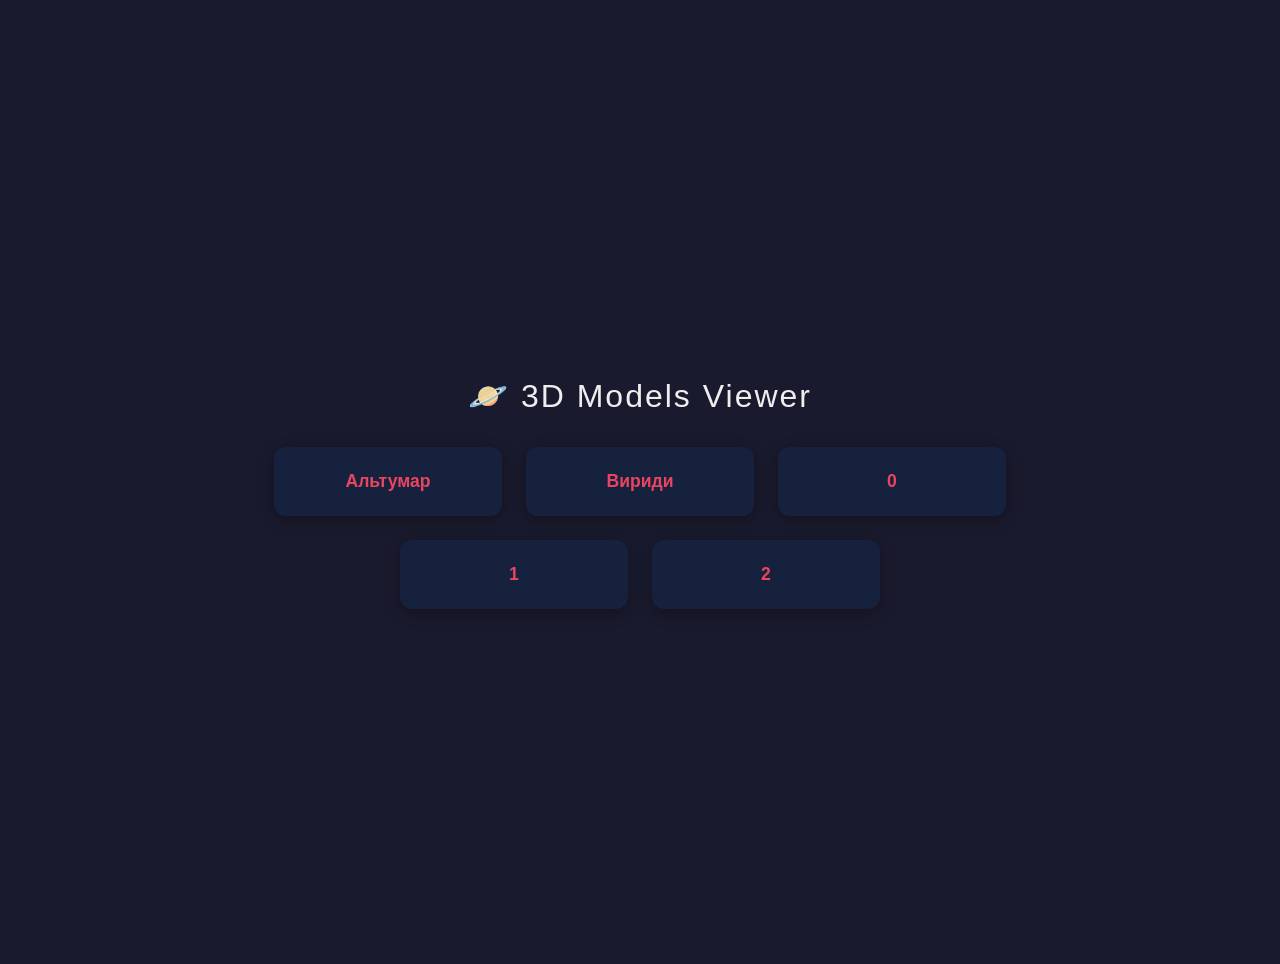
<file: index.html>
<!DOCTYPE html>
<html lang="ru">

<head>
    <meta charset="UTF-8">
    <meta name="viewport" content="width=device-width, initial-scale=1.0">
    <title>Модели – Комета</title>
    <style>
        body {
            margin: 0;
            padding: 2rem;
            background: #1a1a2e;
            color: #eee;
            font-family: 'Segoe UI', sans-serif;
            display: flex;
            flex-direction: column;
            align-items: center;
            justify-content: center;
            min-height: 100vh;
        }

        h1 {
            margin-bottom: 2rem;
            font-weight: 300;
            letter-spacing: 2px;
        }

        .gallery {
            display: flex;
            flex-wrap: wrap;
            gap: 1.5rem;
            justify-content: center;
            max-width: 800px;
        }

        .card {
            background: #16213e;
            border-radius: 12px;
            padding: 1.5rem;
            text-align: center;
            width: 180px;
            box-shadow: 0 4px 15px rgba(0, 0, 0, 0.3);
            transition: transform 0.2s;
        }

        .card:hover {
            transform: translateY(-5px);
        }

        .card a {
            color: #e94560;
            text-decoration: none;
            font-weight: bold;
            font-size: 1.1rem;
        }

        .card a:hover {
            text-decoration: underline;
        }

        .card p {
            margin-top: 0.5rem;
            font-size: 0.85rem;
            color: #a0a0a0;
        }
    </style>
</head>

<body>
    <h1>🪐 3D Models Viewer</h1>
    <div class="gallery" id="modelList">
        <!-- Модели будут здесь -->
    </div>

    <script>
        function clearModels() {
            localStorage.removeItem('customModels');
            location.reload();
        }

        // Список моделей (можно расширять)
        const defaultModels = [
            { name: 'Альтумар', file: 'altrum.glb' },
            { name: 'Вириди ', file: 'viridy.glb' },
            { name: '0', file: 'model8.glb' },
            { name: '1', file: 'model10.glb' },
            { name: '2', file: 'model11.glb' }
        ];

        // Загружаем сохранённые модели из localStorage
        /*
        let savedModels = [];
        try {
            savedModels = JSON.parse(localStorage.getItem('customModels') || '[]');
        } catch (e) { }
        */
        const allModels = [...defaultModels];//, ...savedModels];

        function renderModels() {
            const container = document.getElementById('modelList');
            container.innerHTML = allModels.map(m => `
                <div class="card">
                    <a href="modelview.html?model=${encodeURIComponent(m.file)}">${m.name}</a>
                    
                </div>
            `).join('');
        }

        function addModel() {
            const name = document.getElementById('newModelName').value.trim();
            //const file = document.getElementById('newModelFile').value.trim();
            if (name && file) {
                allModels.push({ name, file });
                //savedModels.push({ name, file });
                //localStorage.setItem('customModels', JSON.stringify(savedModels));
                renderModels();
                document.getElementById('newModelName').value = '';
                //document.getElementById('newModelFile').value = '';
            }
        }

        renderModels();
    </script>
</body>

</html>
</file>
